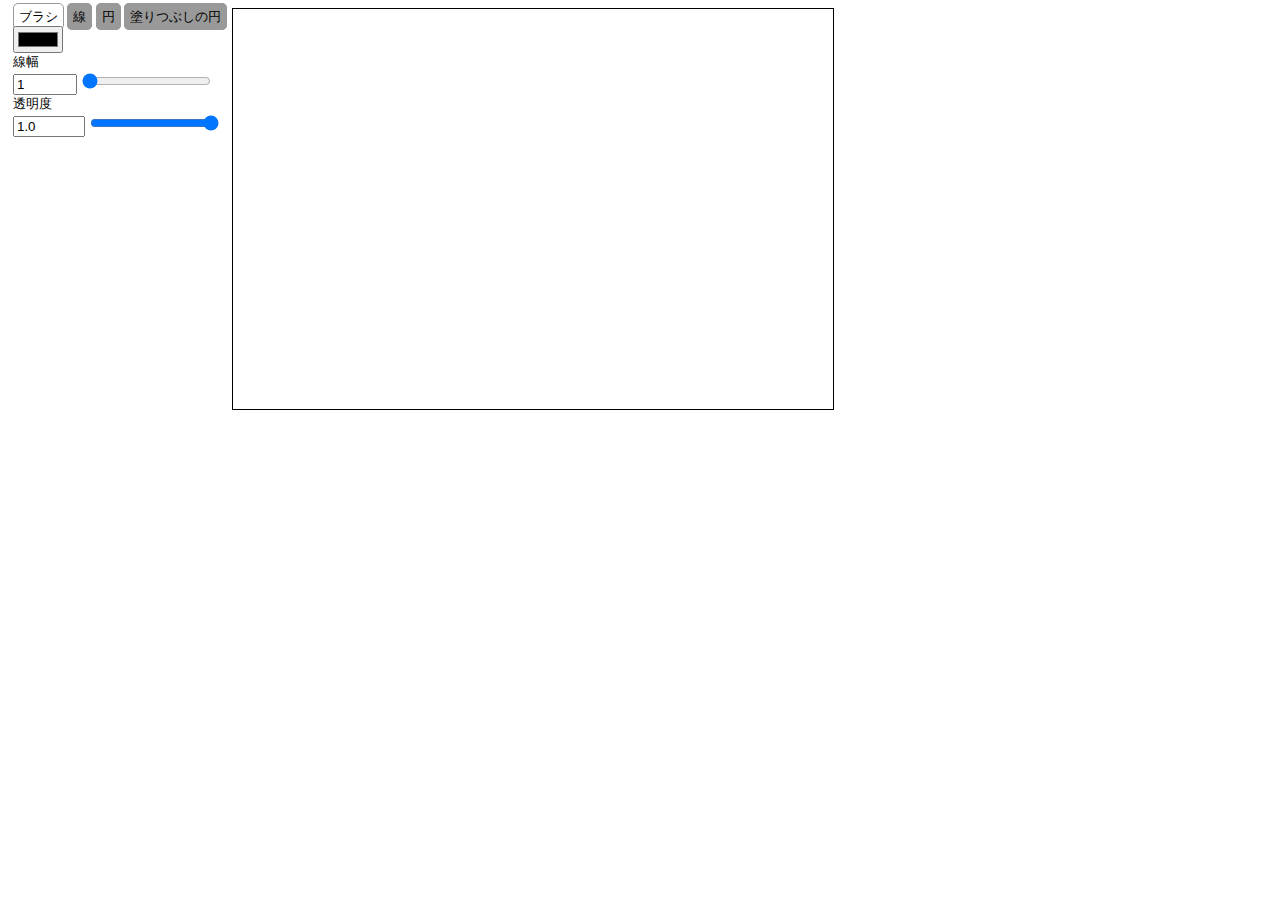
<file: index.html>
<!DOCTYPE html>
<html lang="ja">
 <head>
  <meta charset="utf-8">
  <title>お絵かきツール</title>
  <link rel="stylesheet" type="text/css" href="style.css">
 </head>
 <body>
  <div id="paintTool">
   <div id="toolbar">
    <div id="drawTool">
     <input type="radio" name="drawTool" id="drawTool1" value="brush" checked>
     <label for="drawTool1">ブラシ</label>
     <input type="radio" name="drawTool" id="drawTool2" value="line">
     <label for="drawTool2">線</label>
     <input type="radio" name="drawTool" id="drawTool3" value="circle">
     <label for="drawTool3">円</label>
     <input type="radio" name="drawTool" id="drawTool4" value="circleFill">
     <label for="drawTool4">塗りつぶしの円</label>
    </div>
    <input id="color" type="color">
    <label for="lineWidth">線幅</label>
    <div id="lineWidth">
     <input id="lineWidthNumber" type="number" min="1" max="100" step="1" value="1">
     <input id="lineWidthRange" type="range" min="1" max="100" step="1" value="1">
    </div>
    <label for="opacity">透明度</label>
    <div id="opacity">
     <input id="opacityNumber" type="number" min="0" max="1" step="0.05" value="1.0">
     <input id="opacityRange" type="range" min="0" max="1" step="0.05" value="1.0">
    </div>
   </div>
   <canvas id="canvas" width="600" height="400"></canvas>
  </div>
  <script src="painter.js"></script>
 </body>
</html>
</file>
<file: style.css>
@charset "utf-8";

#paintTool {
  display: flex;
}

#toolbar {
  display: flex;
  flex-direction: column;
  font-size: small;
  margin-bottom: 3px;
  padding: 0 5px;
}

#drawTool > label {
  background-color: #999;
  border: solid 1px #999;
  border-radius: 5px;
  padding: 5px;
}

#drawTool > label:hover {
  background-color: #eee;
}

#drawTool > input[type="radio"]:checked + label {
  background-color: #fff;
}

#drawTool > input {
  display: none;
}

#canvas {
  border: 1px solid #000;
  cursor: pointer;
}
</file>
